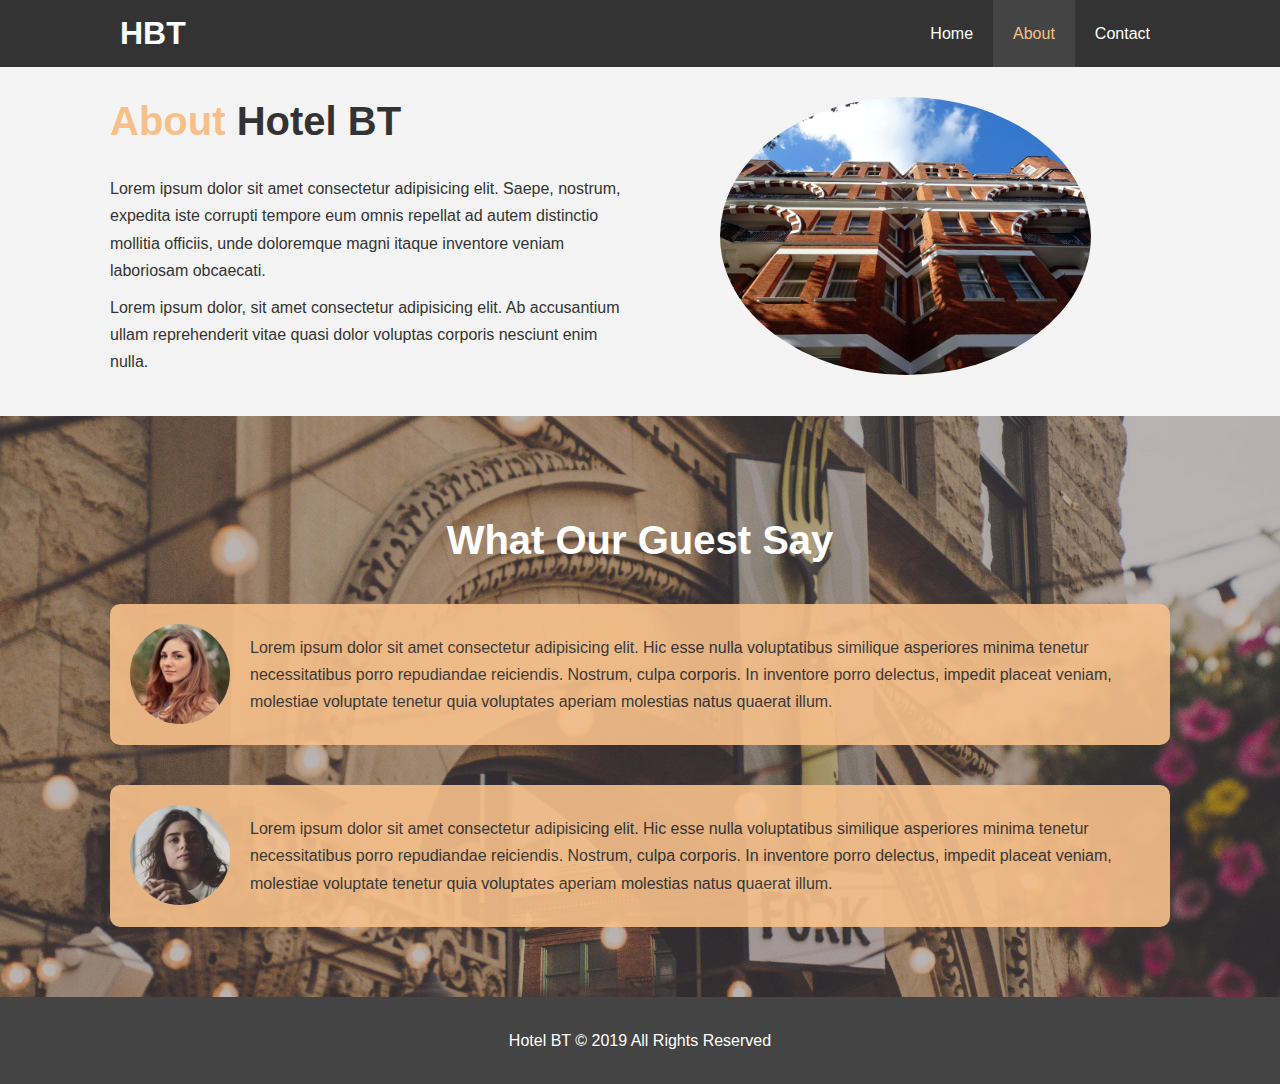
<file: about.html>
<!DOCTYPE html>
<html lang="en">
  <head>
    <meta charset="UTF-8" />
    <meta name="viewport" content="width=device-width, initial-scale=1.0" />
    <meta
      name="dicription"
      content="BT Hotel is the most luxuries hotel in Boston Massachusets with great prices!"
    />
    <meta
      name="keywords"
      content="hotel, Boston, travel, visit Boston, best hotel Boston, New England hotel"
    />
    <title>Hotel BT | About Boston Hotel</title>
    <link rel="stylesheet" href="./CSS/style.css" />
    <link
      rel="stylesheet"
      media="screen and (max-width:768px)"
      href="./CSS/mobile.css"
    />
  </head>
  <body>
    <header>
      <nav id="navbar">
        <div class="container">
          <h1 class="logo"><a href="index.html">HBT</a></h1>
          <ul>
            <li><a href="index.html">Home</a></li>
            <li><a class="current" href="about.html">About</a></li>
            <li><a href="contact.html">Contact</a></li>
          </ul>
        </div>
      </nav>
    </header>

    <section id="about-info" class="bg-light py-3">
      <div class="container">
        <div class="info-left">
          <h1 class="l-heading">
            <span class="text-primary">About</span> Hotel BT
          </h1>
          <p>
            Lorem ipsum dolor sit amet consectetur adipisicing elit. Saepe,
            nostrum, expedita iste corrupti tempore eum omnis repellat ad autem
            distinctio mollitia officiis, unde doloremque magni itaque inventore
            veniam laboriosam obcaecati.
          </p>
          <p>
            Lorem ipsum dolor, sit amet consectetur adipisicing elit. Ab
            accusantium ullam reprehenderit vitae quasi dolor voluptas corporis
            nesciunt enim nulla.
          </p>
        </div>
        <div class="info-right">
          <img src="../img/photo-2.jpg" alt="Picture of Hotel" />
        </div>
      </div>
    </section>

    <div class="clr"></div>

    <section id="testimonials" class="py-3">
      <div class="container">
        <h2 class="l-heading">What Our Guest Say</h2>
        <div class="testimonial bg-primary">
          <img src="../img/person-1.jpg" alt="Samantha" />
          <p>
            Lorem ipsum dolor sit amet consectetur adipisicing elit. Hic esse
            nulla voluptatibus similique asperiores minima tenetur
            necessitatibus porro repudiandae reiciendis. Nostrum, culpa
            corporis. In inventore porro delectus, impedit placeat veniam,
            molestiae voluptate tenetur quia voluptates aperiam molestias natus
            quaerat illum.
          </p>
        </div>
        <div class="testimonial bg-primary">
          <img src="../img/person-2.jpg" alt="Lauren" />
          <p>
            Lorem ipsum dolor sit amet consectetur adipisicing elit. Hic esse
            nulla voluptatibus similique asperiores minima tenetur
            necessitatibus porro repudiandae reiciendis. Nostrum, culpa
            corporis. In inventore porro delectus, impedit placeat veniam,
            molestiae voluptate tenetur quia voluptates aperiam molestias natus
            quaerat illum.
          </p>
        </div>
      </div>
    </section>

    <footer id="main-footer">
      <p>Hotel BT &copy; 2019 All Rights Reserved</p>
    </footer>
  </body>
</html>
</file>
<file: CSS/mobile.css>
#navbar .logo {
  float: none;
  text-align: center;
}

#navbar ul, #navbar ul li {
  float: none;
}

#navbar ul li a {
  padding: 5px;
  border-bottom: #444 dotted 1px;
}

/* Showcasde */
#showcase {
  height: 100%;
}

#showcase .showcase-content {
  padding-bottom: 30px;
  padding-top: 70px;
}

/* HOME INFO */
#home-info {
  height: 550px;
}

#home-info .info-img {
  display: none;
}

#home-info .info-content {
  float: none;
  width: 100%;
}

/* Boxes */

.box {
  float: none;
  width: 100%;
}

/* ABOUT */

#about-info .info-right,
#about-info .info-left {
  float: none;
  width: 100%;
}

.l-heading {
  text-align: center;
}
#about-info .info-right {
  margin-top: 30px;
}

/* Contact */

#contact-info .box {
  border-bottom: #444 dotted 1px;
}
</file>
<file: CSS/style.css>
/* resetr */
* {
  margin: 0;
  padding: 0;
  box-sizing: border-box;
}

/* Main Styling */
html,body {
  font-family:'Segoe UI', Tahoma, Geneva, Verdana, sans-serif ;
  line-height: 1.7em;
}
a {
  color: #333;
  text-decoration: none;
}
h1,h2,h3 {
  padding-bottom: 20px;
}
p {
  margin: 10px 0;
}

/* Utilities Classes */
.container {
  margin: auto;
  max-width:1100px ;
  overflow: auto;
  padding: 0 20px;
}

.text-primary {
  color: #f7c08a;
}

.lead {
  font-size: 20px;
}

.btn {
  display: inline-block;
  font-size: 18px;
  color: #fff;
  background: #333;
  padding: 13px 20px;
  border: none;
  cursor: pointer;
  }

.btn:hover {
  background: #f7c08a;
  color: #333;
}

.btn-light {
  background: #f4f4f4;
  color: #333;
}

.bg-light {
  background: #f4f4f4;
  color: #333;
}

.bg-dark {
  background: #333;
  color: #fff;
}
.bg-primary {
  background:#f7c08a ;
  color: #333;
}
.clr {
  clear: both;
}

.l-heading {
  font-size: 40px;
  line-height: 1.2 ;
}

/* Padding */

.py-1 { padding: 10px 0;}
.py-2 { padding: 20px 0;}
.py-3 { padding: 30px 0;}

/* Navbar */
#navbar {
  background-color: #333;
  color: #fff;
  overflow: auto;
}
#navbar a  {
    color: white;
}

#navbar .logo {
  float: left;
  padding-top: 20px;
  padding-left: 10px;
}

#navbar ul {
  list-style: none;
  float: right;
}

#navbar ul li {
  float: left;
}

#navbar ul li a {
  display: block;
  padding: 20px;
  text-align: center;
}

#navbar ul li a:hover, 
#navbar ul li a.current {
  background: #444;
  color: #f7c08a;
}

/* Showcase*/

#showcase {
  background: url('../img/showcase.jpg') no-repeat center center/cover;
  height: 600px;
}

#showcase .showcase-content {
  color: #fff;
  text-align: center;
  padding-top: 170px;
}

#showcase .showcase-content h1 {
  font-size: 60px;
  line-height: 1.2em;

}
#showcase .showcase-content p {
  padding-bottom: 20px;
  line-height: 1.7em;
}

/* Home Info */

#home-info {
  height: 450px;
}

#home-info .info-img {
  float: left;
  width: 50%;
  background: url('../img/photo-1.jpg') no-repeat;
  min-height: 100%;
}

#home-info .info-content {
  float: right;
  width: 50%;
  height:100% ;
  text-align: center;
  padding: 50px 30px ;
  overflow: hidden;
}

#home-info .info-content p {
  padding-bottom: 30px;
}

/* Features  */

.box {
  float: left;
  width: 33.3%;
  padding: 50px;
  text-align: center;
}
.box i {
  margin-bottom: 10px;
}


/* ABOUT INFO*/

#about-info .info-right {
  float: right;
  width: 50%;
  min-height: 100%;
}

#about-info .info-right img {
  display: block;
  margin: auto;
  width: 70%;
  border-radius: 50%;
}
#about-info .info-left {
  float: left;
  width: 50%;
  min-height: 100%;
}

/* TESTIMONIALS */

#testimonials {
  height: 100%;
  background: url('../img/test-bg.jpg') no-repeat center center/cover;
  padding-top:100px;
}

#testimonials h2 {
  color: #fff;
  text-align: center;
  padding-bottom: 40px;
}
#testimonials .testimonial {
  padding: 20px;
  margin-bottom: 40px;
  border-radius: 10px;
  opacity: 0.9;
}

#testimonials .testimonial img {
  width: 100px;
  float: left;
  margin-right: 20px;
  border-radius: 50%;
}

/* Contact Form */

#contact-form .form-group {
  margin-bottom: 20px;
}

#contact-form label {
  display: block;
  margin-bottom:5px ;
}

#contact-form input,
 #contact-form textarea {
  width: 100%;
  padding:10px;
  border: 1px #ddd solid;
}

#contact-form textarea {
  height: 200px;
}
#contact-form input:focus,
 #contact-form textarea:focus {
   outline: none;
   border-color: #f7c08a ;
 }

/* Footer */
#main-footer {
  text-align: center;
  background: #444;
  color: #fff;
  padding: 20px;
}
</file>
